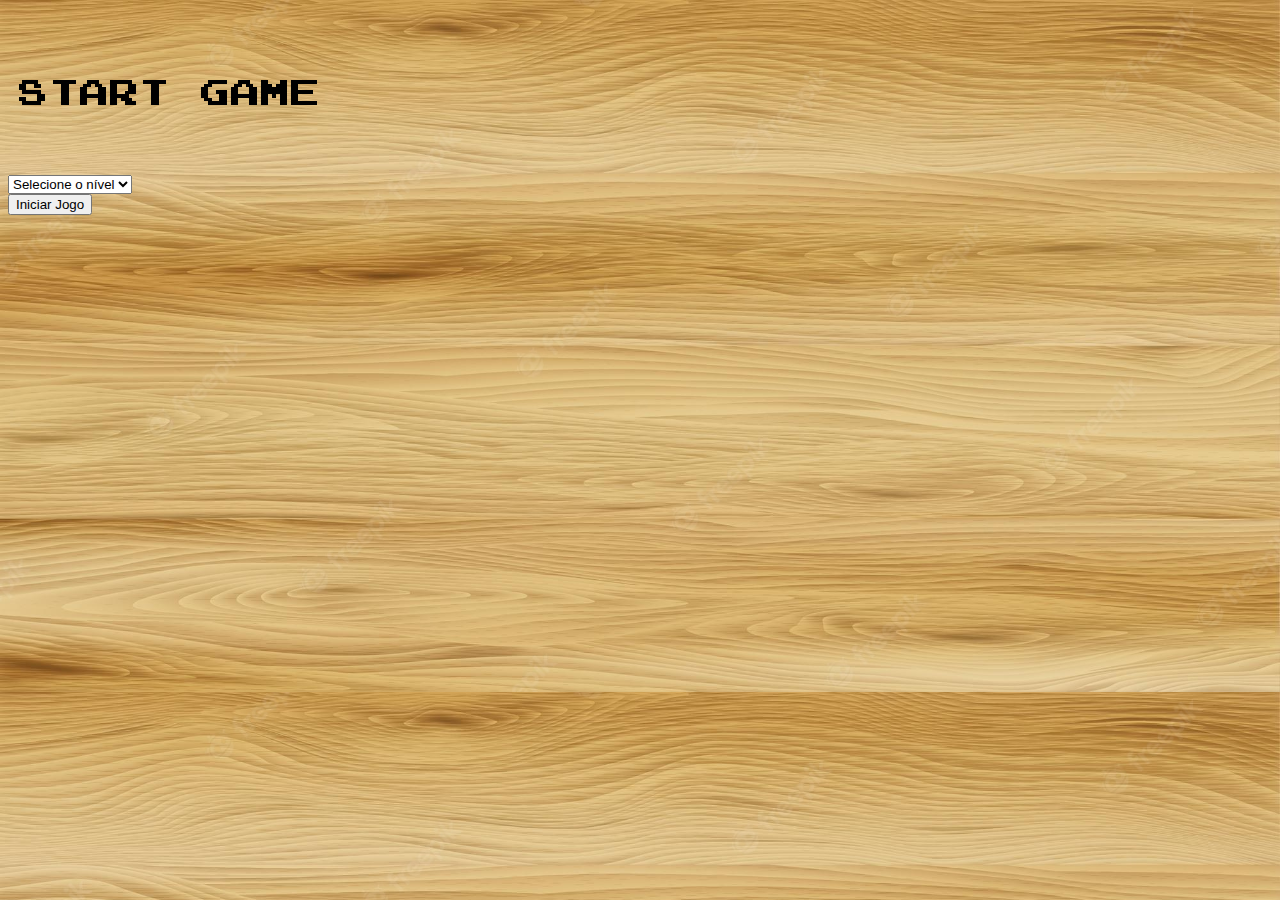
<file: index.html>
<!DOCTYPE html>
<html>
	<head>
		<title></title>
		<meta charset="UTF-8" />
		<meta name="viewport" content="width=device-width, initial-scale=1">
		<link href="https://cdn.jsdelivr.net/npm/bootstrap@5.2.1/dist/css/bootstrap.min.css" rel="stylesheet" integrity="sha384-iYQeCzEYFbKjA/T2uDLTpkwGzCiq6soy8tYaI1GyVh/UjpbCx/TYkiZhlZB6+fzT" crossorigin="anonymous">
		<link rel="stylesheet" href="https://cdn.jsdelivr.net/npm/bootstrap-icons@1.9.1/font/bootstrap-icons.css">
		<link rel="stylesheet" href="estilo.css" />
	</head>

	<body>
		<div class="container">
			<div class="row">
				<div class="col">
					<div class="d-flex justify-content-center">
						<img src="imagens/game.png" />
					</div>
				</div>
			</div>

			<div class="row">
				<div class="col">
					<div class="d-flex justify-content-center">
						<div class="mb-2">
							<select id="nivel" class="btn btn-secondary dropdown-toggle" type="button" data-bs-toggle="dropdown" aria-expanded="false">
								<option value="">Selecione o nível</option>
								<option value="facil">Fácil</option>
								<option value="normal">Normal</option>
								<option value="dificil">Difícil</option>
							</select>
						</div>
					</div>
				</div>
			</div>


			<div class="row">
				<div class="col">
					<div class="d-flex justify-content-center">
						<button type="button" class="btn btn-dark btn-lg" onclick="iniciarJogo()" >Iniciar Jogo</button>
					</div>
				</div>
			</div>
		</div>

		<script src="jogo.js"></script>
	</body>
</html>
</file>
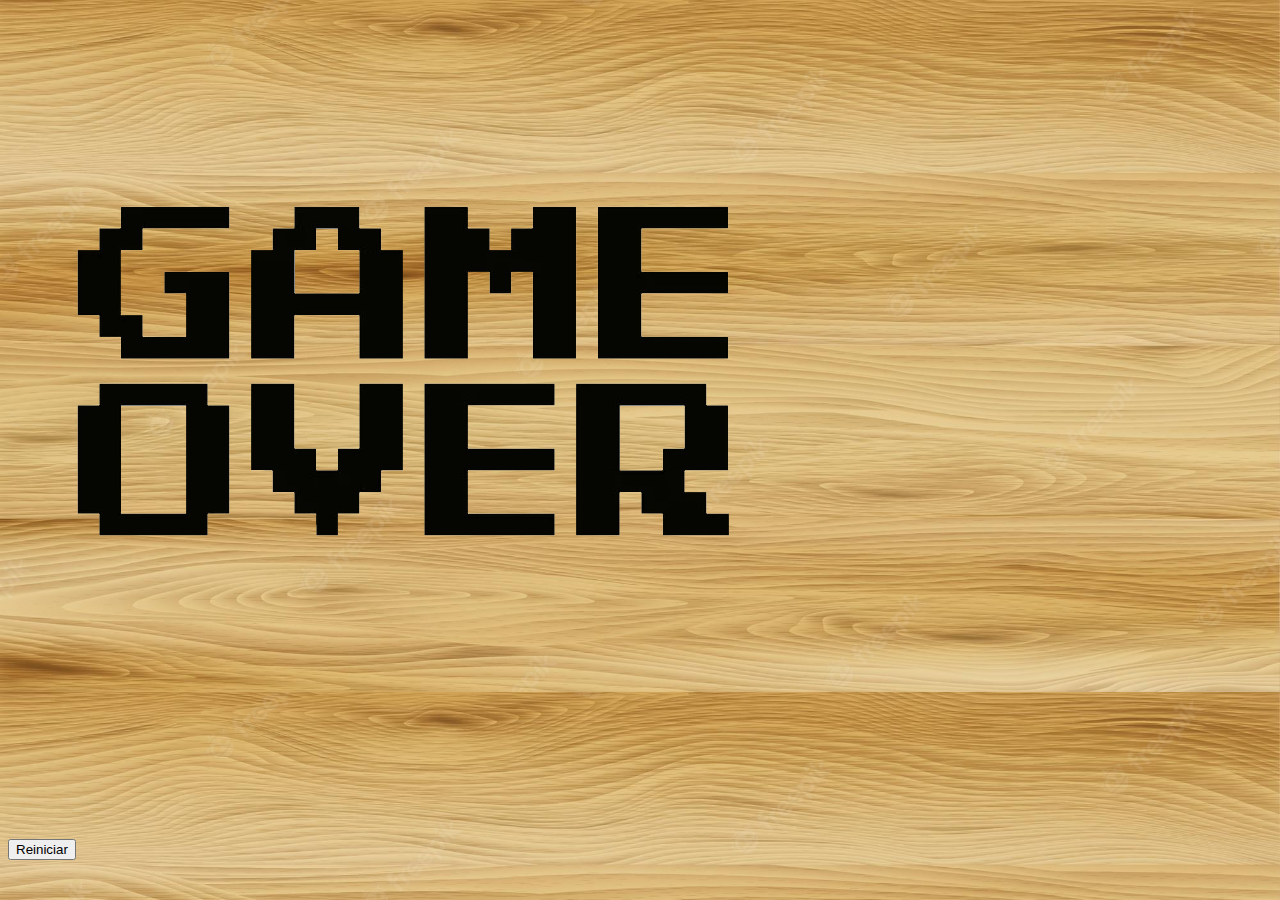
<file: fim_de_jogo.html>
<!DOCTYPE html>
<html>
	<head>
		<title></title>
		<meta charset="UTF-8" />
		<meta name="viewport" content="width=device-width, initial-scale=1">
		<link href="https://cdn.jsdelivr.net/npm/bootstrap@5.2.1/dist/css/bootstrap.min.css" rel="stylesheet" integrity="sha384-iYQeCzEYFbKjA/T2uDLTpkwGzCiq6soy8tYaI1GyVh/UjpbCx/TYkiZhlZB6+fzT" crossorigin="anonymous">
		<link rel="stylesheet" href="https://cdn.jsdelivr.net/npm/bootstrap-icons@1.9.1/font/bootstrap-icons.css">
		<link rel="stylesheet" href="estilo.css" />
	</head>
	<body>

		<div class="container">
			<div class="row">
				<div class="col">
					<div class="d-flex justify-content-center">
						<img src="imagens/game_over.png" />
					</div>
				</div>
			</div>


			<div class="row">
				<div class="col">
					<div class="d-flex justify-content-center">
						<button type="button" class="btn btn-dark btn-lg" onclick="window.location.href = 'index.html' ">Reiniciar</button>
					</div>
				</div>
			</div>
		</div>

	</body>
</html>
</file>
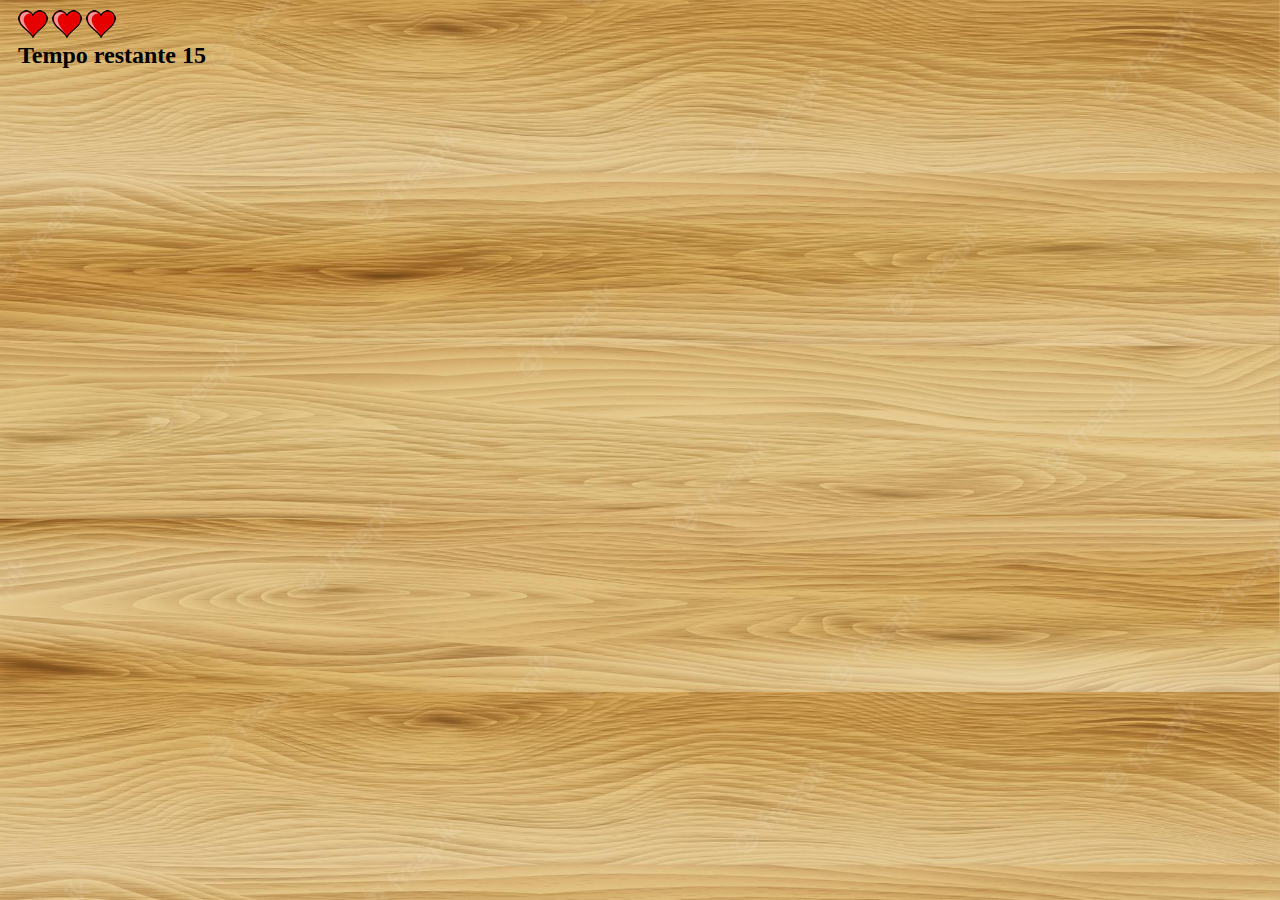
<file: jogo.html>
<!DOCTYPE html>
<html>
	<head>
		<meta charset="UTF-8" />
		<link rel="stylesheet" href="estilo.css" />
		
	</head>
	<body>

		<div class="painel">
			<div class="vidas">
				<img id="v1" src="imagens/coracao_cheio.png" />
				<img id="v2" src="imagens/coracao_cheio.png" />
				<img id="v3" src="imagens/coracao_cheio.png" />
			</div>

		<div class="cronometro">Tempo restante <span id="cronometro"></span></div>
		
	</div>

		<script src="jogo.js"></script>
	</body>
</html>
</file>
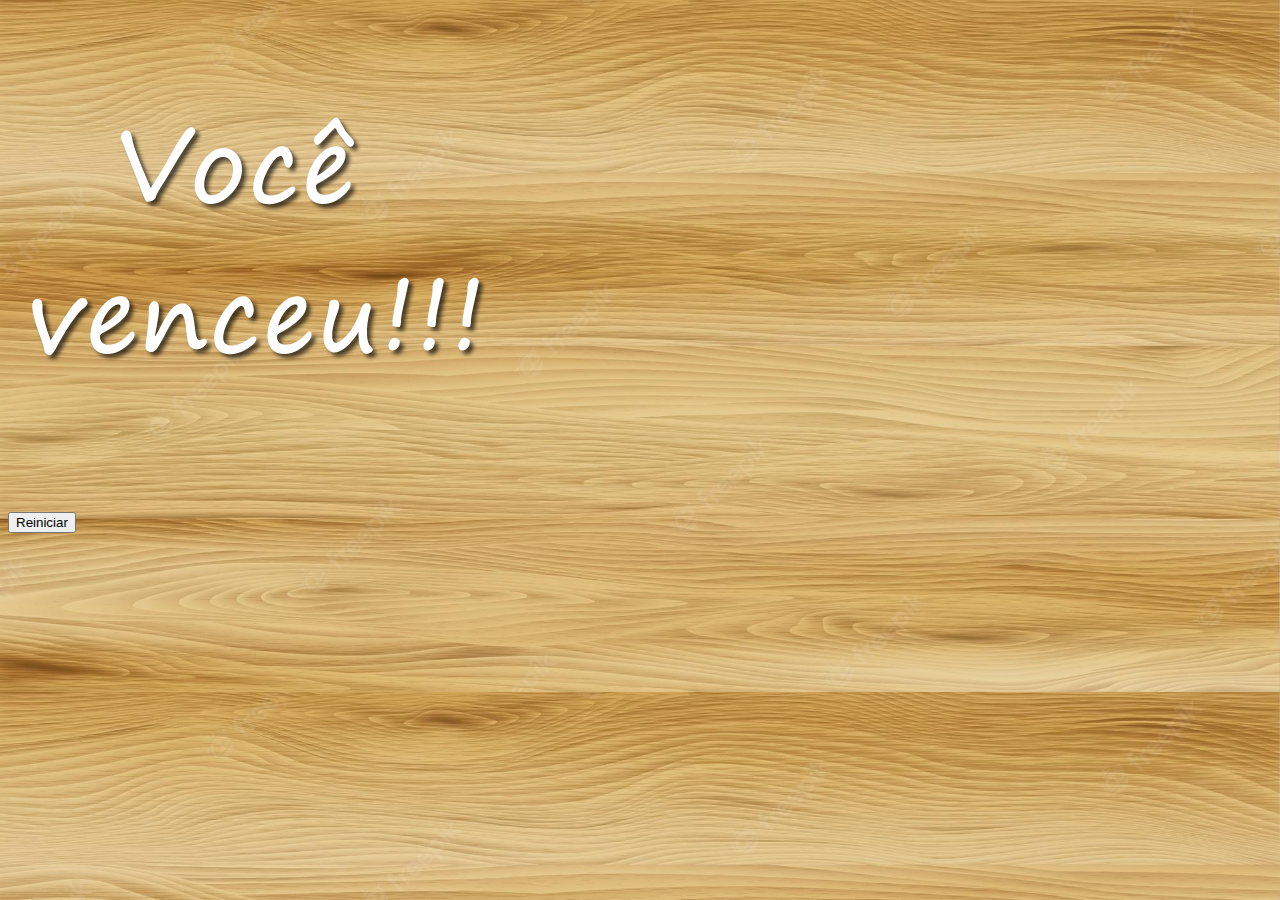
<file: vitoria.html>
<!DOCTYPE html>
<html>
	<head>
		<meta charset="UTF-8" />
		<meta name="viewport" content="width=device-width, initial-scale=1">
		<link href="https://cdn.jsdelivr.net/npm/bootstrap@5.2.1/dist/css/bootstrap.min.css" rel="stylesheet" integrity="sha384-iYQeCzEYFbKjA/T2uDLTpkwGzCiq6soy8tYaI1GyVh/UjpbCx/TYkiZhlZB6+fzT" crossorigin="anonymous">
		<link rel="stylesheet" href="https://cdn.jsdelivr.net/npm/bootstrap-icons@1.9.1/font/bootstrap-icons.css">
		<link rel="stylesheet" href="estilo.css" />
	</head>
	<body>

		<div class="container">
			<div class="row">
				<div class="col">
					<div class="d-flex justify-content-center">
						<img src="imagens/vitoria.png" />
					</div>
				</div>
			</div>


			<div class="row">
				<div class="col">
					<div class="d-flex justify-content-center">
						<button type="button" class="btn btn-dark btn-lg" onclick="window.location.href = 'index.html' ">Reiniciar</button>
					</div>
				</div>
			</div>
		</div>

	</body>
</html>
</file>
<file: estilo.css>
html {
	cursor: url(imagens/mata_mosca.png) 30 30, auto;
}

body {
	background-image: url(imagens/bg.jpg);
	background-size: 100%;
}

.mosca1 {
	width: 50px;
	height: 50px;
}

.mosca2 {
	width: 80px;
	height: 80px;
}

.mosca3 {
	width: 110px;
	height: 110px;
}

.painel {
	position: absolute;
	width: 190px;
	padding: 10px;
	top: 0px;
}

.vidas {
	float: left;
}

.cronometro {
	float: left;
	font-size: 24px;
	font-weight: bold;
}
</file>
